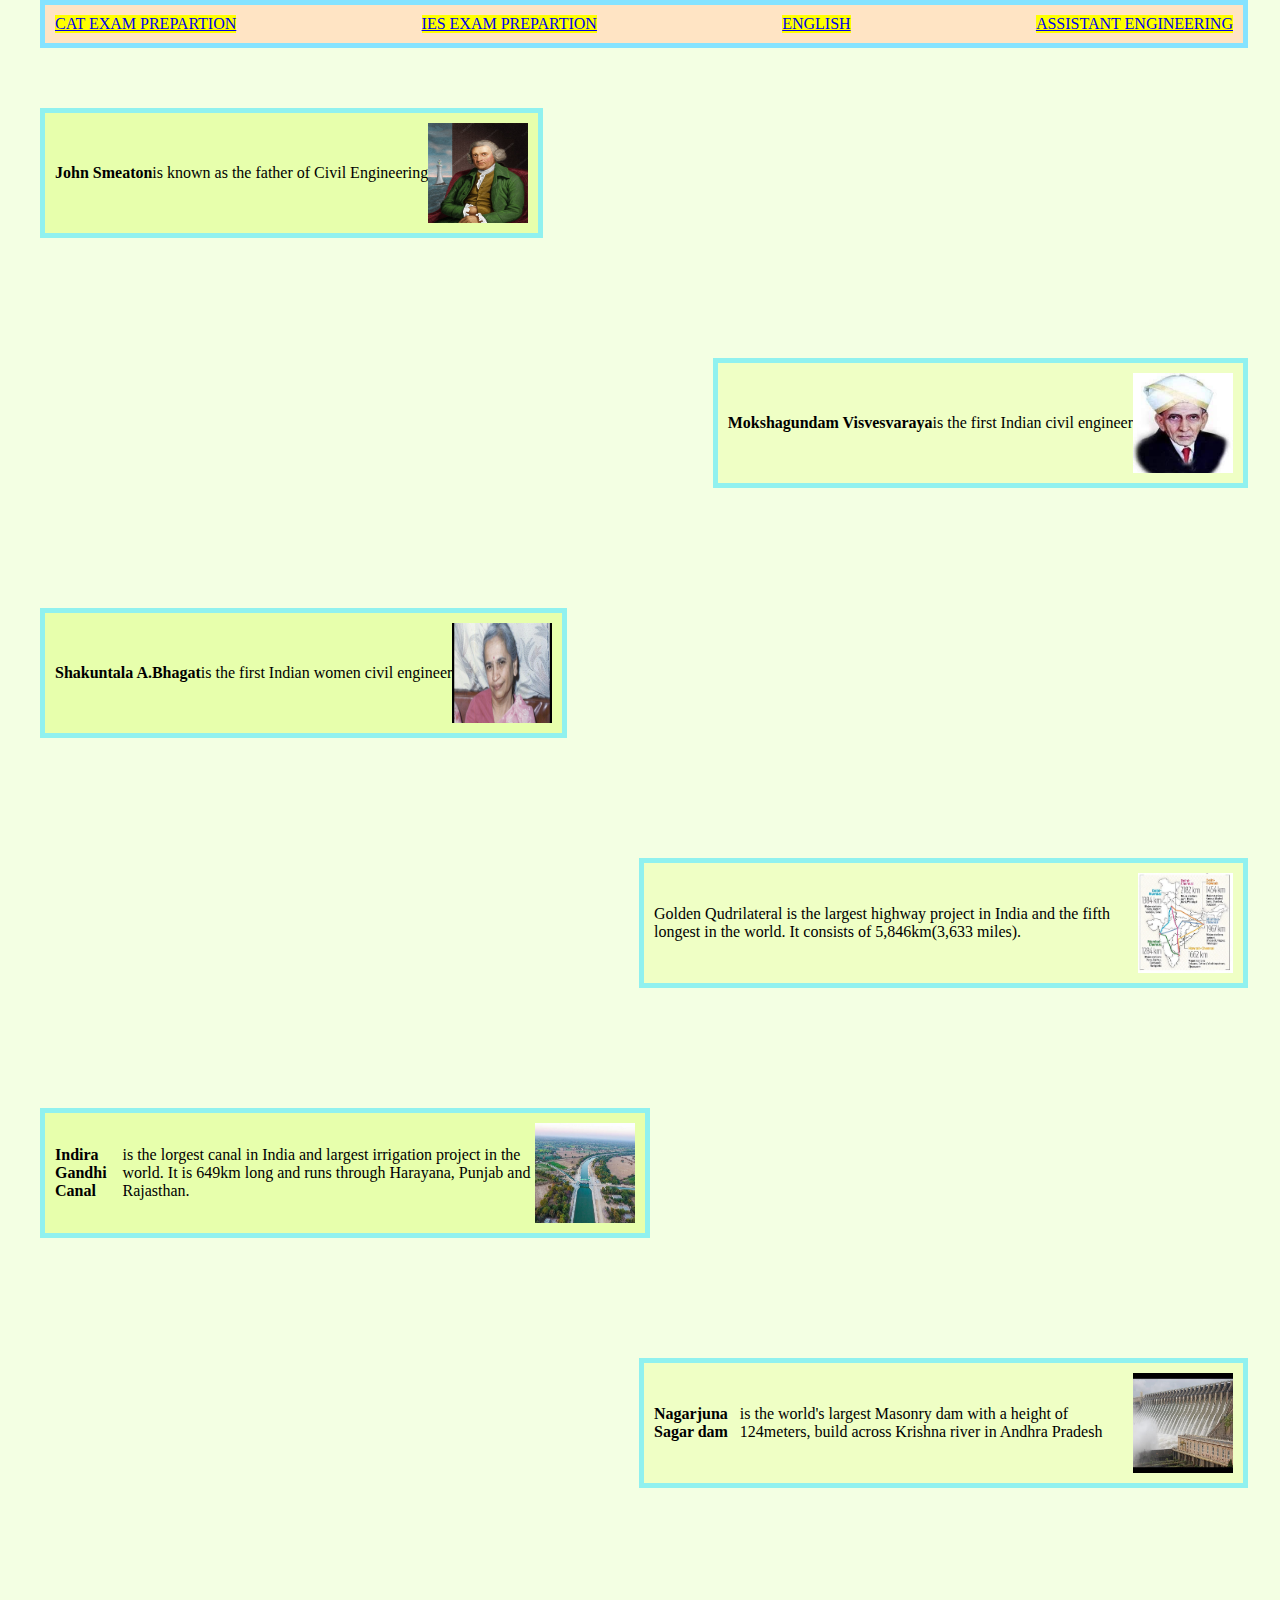
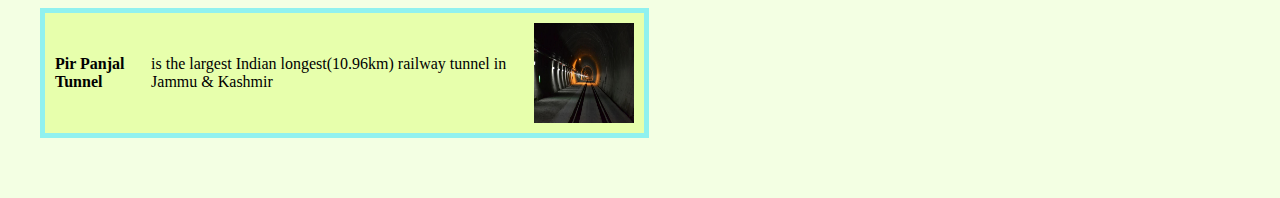
<file: other.html>
<html>
    <head>
        <title>OTHERCOMPETITIVE EXAMS</title>
        <link rel="stylesheet" href="./civil.css">
  
        
    </head>
<body  bgcolor="#F3FFE3">
   

<div class="bodyText">
    <div class="div4">
        <a id="sai1" href="apptitude.html">CAT EXAM PREPARTION</a>
        <a id="sai2" href="IES.html">IES EXAM PREPARTION</a>
        <a id="sai3" href="english.html">ENGLISH</a>
        <a id="sai4" href="ass.html">ASSISTANT ENGINEERING</a>
    </div>
    <div class="mainDivision">
        <div class="subdivision11">
            <b>John Smeaton</b> is known as the father of Civil Engineering    
            <img src="./101.jpg" width="100px" height="100px" alt="John Smeaton">
        </div>
        <div class="subdivision21">
            <b>John Smeaton</b> is known as the father of Civil Engineering    
            <img src="./101.jpg" width="100px" height="100px" alt="John Smeaton">
        </div>
    </div>
    <div class="mainDivision">
        <div class="subdivision12">
            <b>Mokshagundam Visvesvaraya</b> is the first Indian civil engineer    
            <img src="./102.jpg" width="100px" height="100px" alt="Mokshagundam Visvesvaraya">
        </div>
        <div class="subdivision22">
            <b>Mokshagundam Visvesvaraya</b> is the first Indian civil engineer
            <img src="./102.jpg" width="100px" height="100px" alt="Mokshagundam Visvesvaraya">
        </div>
    </div>
    <div class="mainDivision">
        <div class="subdivision11">
            <b>Shakuntala A.Bhagat</b> is the first Indian women civil engineer  
            <img src="../103.webp" width="100px" height="100px"alt="Shakuntala A.Bhagat">
        </div>
        <div class="subdivision21">
            <b>Shakuntala A.Bhagat</b> is the first Indian women civil engineer   
            <img src="./103.webp" width="100px" height="100px" alt="Shakuntala A.Bhagat">
        </div>
    </div>
    <div class="mainDivision">
        <div class="subdivision12">
            Golden Qudrilateral is the largest highway project in India and the fifth longest in the world.
            It consists of 5,846km(3,633 miles).   
            <img src="104.webp" width="100px" height="100px" alt="Golden Qudrilateral Highway">
        </div>
        <div class="subdivision22">
            Golden Qudrilateral is the largest highway project in India and the fifth longest in the world.
            It consists of 5,846km(3,633 miles). 
            <img src="104.webp" width="100px" height="100px" alt="Golden Qudrilateral Highway">
        </div>
    </div>
    
    <div class="mainDivision">
        <div class="subdivision11">
            <b>Indira Gandhi Canal</b>  is the lorgest canal in India and largest irrigation project in the world.
            It is 649km long and runs through Harayana, Punjab and Rajasthan.
            <img src="./105.jpg" width="100px" height="100px" alt="Indira Gandhi Canal">
        </div>
        <div class="subdivision21">
            <b>Indira Gandhi Canal</b>  is the lorgest canal in India and largest irrigation project in the world.
            It is 649km long and runs through Harayana, Punjab and Rajasthan
            <img src="./105.jpg" width="100px" height="100px" alt="Indira Gandhi Canal">
        </div>
    
    </div>
    
    <div class="mainDivision">
        <div class="subdivision12">
            <b>Nagarjuna Sagar dam</b>  is the world's largest Masonry dam with a height of 124meters, build across Krishna river in Andhra Pradesh
            <img src="./106.jpg" width="100px" height="100px" alt="Nagarjuna Sagar dam">
        </div>
        <div class="subdivision22">
            <b>Nagarjuna Sagar dam</b>  is the world's largest Masonry dam with a height of 124meters, build across Krishna river in Andhra Pradesh
            <img src="./106.jpg" width="100px" height="100px" alt="Nagarjuna Sagar dam">
        </div>
    
    </div>
    
    <div class="mainDivision">
        <div class="subdivision11">
            <b>Pir Panjal Tunnel</b> is the largest Indian longest(10.96km) railway tunnel in Jammu & Kashmir
            <img src="./107.jpg" width="100px" height="100px" alt="Pir Panjal Tunnel">
        </div>
        <div class="subdivision21">
            <b>Pir Panjal Tunnel</b> is the largest Indian longest(10.96km) railway tunnel in Jammu & Kashmir
            <img src="./107.jpg" width="100px" height="100px" alt="Pir Panjal Tunnel">
        </div>
    
    </div>
</div>


</body>


</html>
</file>
<file: civil.css>
body, html {
  height: 100%;
}

* {
  box-sizing: border-box;
}

#sai1,#sai2,#sai3,#sai4{
    background-color: yellow;
    opacity:1;
    
}
 .div4{
    display: flex;
    justify-content: space-between;
    border: 5px solid #85E3FF;
    background-color: bisque;
    padding:10px

}
/* .div3{
    display: flex;
    justify-content: space-between;
    border: 5px solid #85E3FF;
    background-color: bisque;
    padding:10px

}
.div4{
  display: flex;
    justify-content: space-between;
    border: 5px solid #85E3FF;
    background-color: bisque;
    padding:10px


}

.div1{
    display: flex;
    justify-content:flex-end;
  } */

  .smallDiv{
    border: 5px solid #85E3FF;
    background-color: bisque;
    width: 300px;
    height: 300px;
  }

.div2 {
    background-color: rgb(238, 138, 7);
    font-weight: 1000;
    font-style: italic;
    font-size: 24;

}


.mainDivision{
  height: 250px;
  display: flex;
  justify-content: space-between;
  align-items: center;
}
.subdivision11{
  display:flex;
  justify-content: space-between;
  flex-direction: row;
  align-items: center;
  border: 5px solid #90F1EF;
  padding: 10px;
  background-color:#E7FFAC;
}
.subdivision21{
  display:flex;
  justify-content: flex-end;
  flex-direction: row;
  align-items: center;
  visibility: hidden;
  padding: 10px;
  background-color:#E7FFAC;
}
.subdivision12{
  display:flex;
  justify-content: space-between;
  flex-direction: row;
  align-items: center;
  visibility: hidden;
  padding: 10px;
  background-color: #EFFFC5;
}
.subdivision22{
  display:flex;
  justify-content: flex-end;
  flex-direction: row;
  align-items: center;
  border: 5px solid #90F1EF;
  padding: 10px;
  background-color: #EFFFC5;
}
.bgImage{
  background: url("./108.jpg");
  background-repeat: no-repeat;
  background-size: cover;
  filter: blur(3px);
  height: 250vh;
  /* background-attachment: fixed; */
  background-position-y: center;
}
.bodyText{
  z-index: 10;
  top: 0;
  position: absolute;
  padding: 0rem 2rem 0rem 2rem;
}

@media  screen and (max-width: 900px) and (min-width : 500px)  {
  .bgImage{
    background: url("./108.jpg");
    background-repeat: no-repeat;
    background-size: cover;
    filter: blur(10px);
    height: 130vh;
   background-position-x: center;
  }
  
}
</file>
